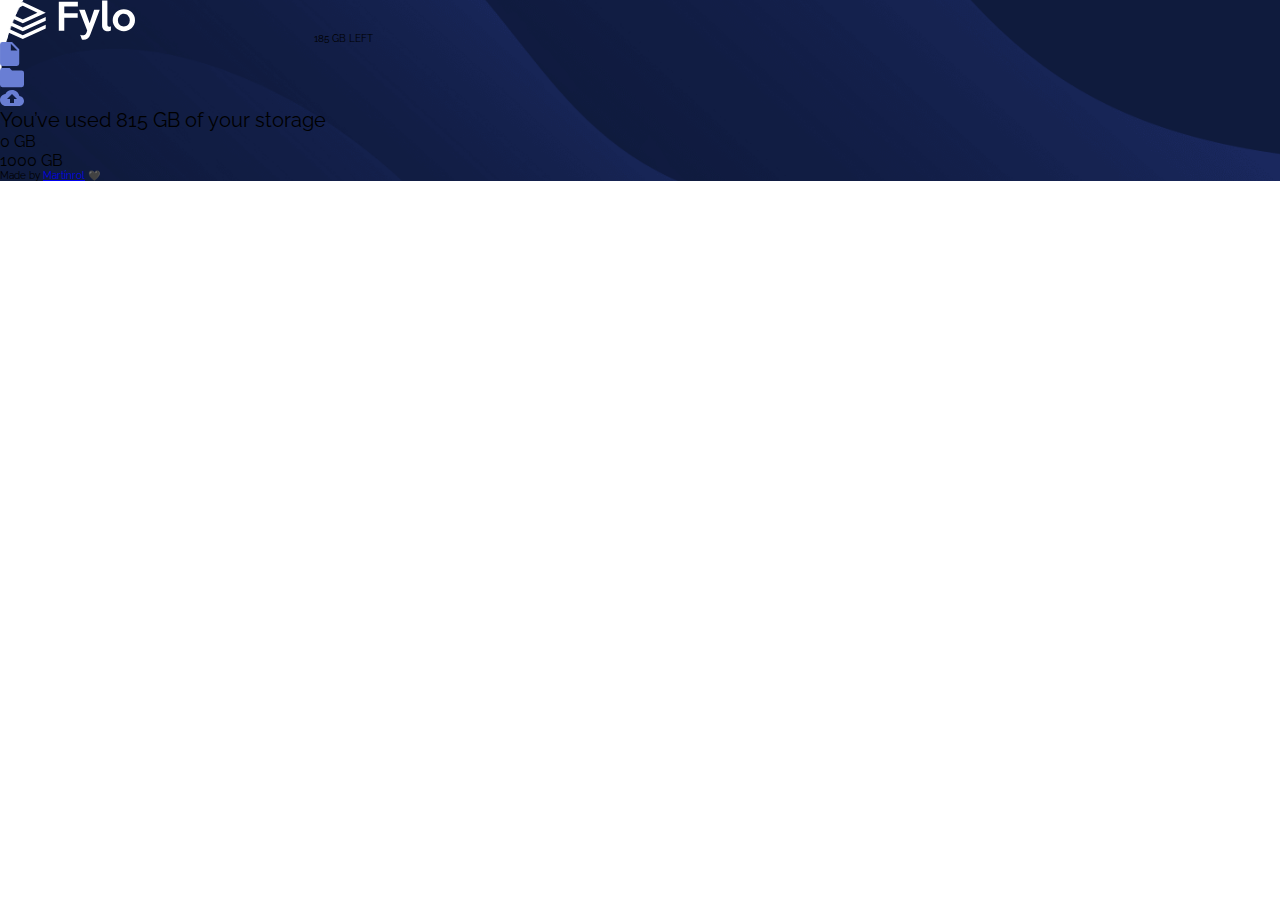
<file: index.html>
<!DOCTYPE html>
<html lang="en">
  <head>
    <meta charset="UTF-8">
    <meta name="viewport" content="width=device-width, initial-scale=1.0">
    <link rel="icon" type="image/png" sizes="32x32" href="./images/favicon-32x32.png">
    <title>Frontend Mentor | Fylo data storage component</title>
    <link rel="preconnect" href="https://fonts.gstatic.com">
    <link href="https://fonts.googleapis.com/css2?family=Raleway:wght@400;700&display=swap" rel="stylesheet">
    <link rel="stylesheet" href="./styles/styles.css">
    <link rel="stylesheet" href="./styles/desktop.css" media="(min-width: 800px)">
  </head>
  <body>
    <div class="container">
      <div class="container__cards">
          <section class="container__fylo">
            <figure>
              <img src="./images/logo.svg" alt="Fylo Logotype">
            </figure>
            <div class="container__fylo--tools">
              <ul>
                <li>
                  <img src="./images/icon-document.svg" alt="Document Icon">
                </li>
                <li>
                  <img src="./images/icon-folder.svg" alt="Folder Icon">
                </li>
                <li>
                  <img src="./images/icon-upload.svg" alt="Upload Icon">
                </li>
              </ul>
            </div>
          </section>
          <section class="container__storage">
            <p class="container__storage--title">You’ve used <span class="text-bold">815 GB</span> of your storage</p>
            <div class="container__storage--scala">
              <span class="container__storage--scala-color">
                <span class="container__storage--scala-color-ball"></span>
              </span>
            </div>
            <div class="container__storage--numbers">
              <p>0 GB</p>
              <p>1000 GB</p>
            </div>
            <div class="container__storage--box">
              <p><span class="text-bold">185</span> GB LEFT</p>
            </div>
          </section>
        </div>
        <div class="made-by">
          <p>Made by <a href="https://github.com/martinrol">Martínrol</a> 🖤</p>
        </div>
      </div>
  </body>
</html>
</file>
<file: styles/styles.css>
:root {
    --gradient-1: hsl(6, 100%, 80%) ;
    --gradient-2: hsl(335, 100%, 65%);
    --pale-Blue: hsl(243, 100%, 93%);
    --grayish-Blue: hsl(229, 7%, 55%);
    --dark-Blue: hsl(228, 56%, 26%);
    --very-Dark-Blue: hsl(229, 57%, 11%);
}

* {
    box-sizing: border-box;
    margin: 0;
    padding: 0;
}

html {
    font-size: 62.5%;
    font-family: 'Raleway', sans-serif;
}

/* -------------------------------------------------- */
</file>
<file: styles/desktop.css>
.container {
    background-image: url(../images/bg-desktop.png);
    background-position: center;
    background-size: cover;
    background-repeat: no-repeat;
}

.container__cards {
    max-width: 1020px;
    flex-direction: row;
}

.container__fylo {
    width: 40%;
    max-width: 347px;
    margin-right: 30px;
}

.container__storage {
    position: relative;
    width: 60%;
    max-width: 533px;
}

.container__storage--title {
    font-size: 2rem;
}

.container__storage--numbers p {
    font-size: 1.6rem;
}

.container__storage--box {
    position: absolute;
    top: calc(50% - 120px);
    left: calc(90% - 180px);
    padding: 14px;
}
</file>
